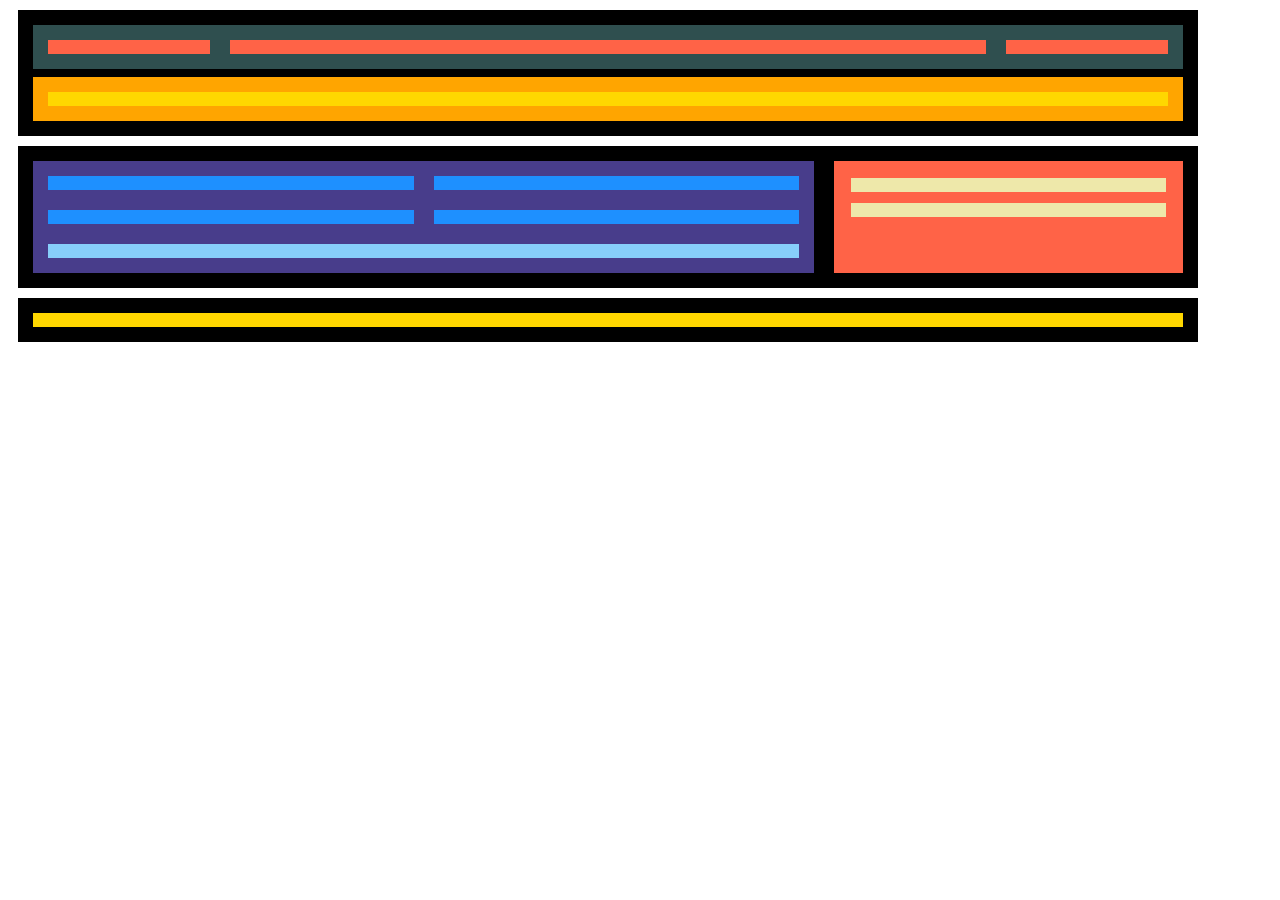
<file: 1.1/public_html/index.html>
<!DOCTYPE html>

<html>
    
    <head>
        <title>1.1.</title>
        <meta charset="UTF-8">
        <meta name="viewport" content="width=device-width, initial-scale=1.0">
        <link rel="stylesheet" type="text/css" href="colourboxes.css"/>
    
    </head>

    <body>
        <main>
            <div class="blackcontainer1">
                <div class="container1">
                    <div id="line1"></div>
                    <div id="line2"></div>
                    <div id="line3"></div>
                </div>
                <div class="container2">
                    <div></div>
                </div>
            </div> 
            <div class="blackcontainer2"> 
                <div class="container3">  
                    <div></div>
                    <div></div>
                    <div></div>
                    <div></div>
                    <div id="lightblue"></div>
                </div>
                <div class="container4">
                    <div style="margin-bottom: 1px;"></div>
                    <div></div>
                </div>
            </div>    
            <div class="blackcontainer3">    
                <div class="container5">
                    <div></div>
                </div>
            </div>    
        </main>
    </body>
</html>
</file>
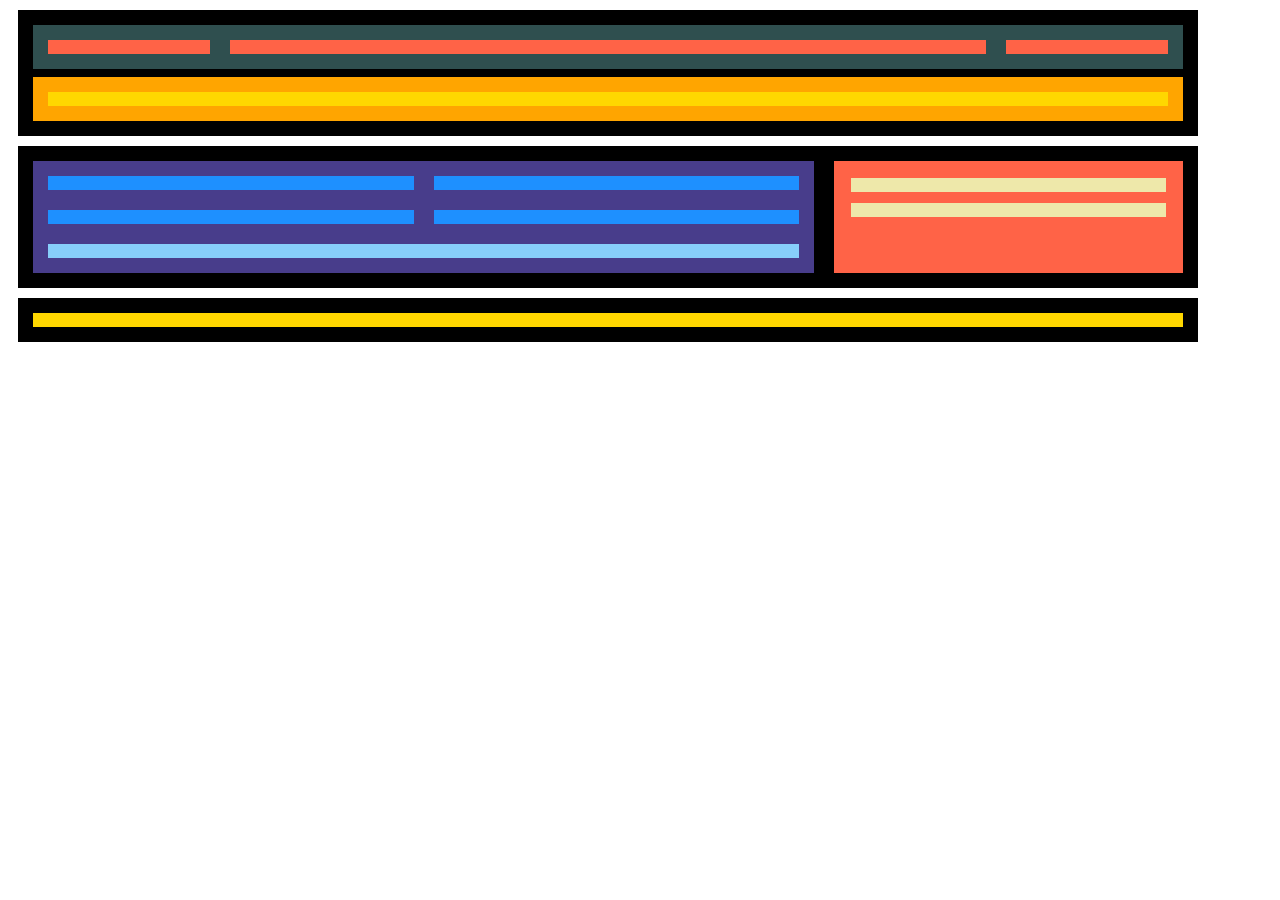
<file: 1.2/public_html/index.html>
<!DOCTYPE html>

<html>
    
    <head>
        <title>1.1.</title>
        <meta charset="UTF-8">
        <meta name="viewport" content="width=device-width, initial-scale=1.0">
        <link rel="stylesheet" type="text/css" href="colourboxes.css"/>

    </head>


    <body>
        <main>
            <div class="blackcontainer1">
                <div class="container1">
                    <div id="line1"></div>
                    <div id="line2"></div>
                    <div id="line3"></div>
                </div>
                <div class="container2">
                    <div></div>
                </div>
            </div> 
            <div class="blackcontainer2"> 
                <div class="container3">  
                    <div></div>
                    <div></div>
                    <div></div>
                    <div></div>
                    <div id="lightblue"></div>
                </div>
                <div class="container4">
                    <div style="margin-bottom: 1px;"></div>
                    <div></div>
                </div>
            </div>    
            <div class="blackcontainer3">    
                <div class="container5">
                    <div></div>
                </div>
            </div>    
        </main>
    </body>
</html>
</file>
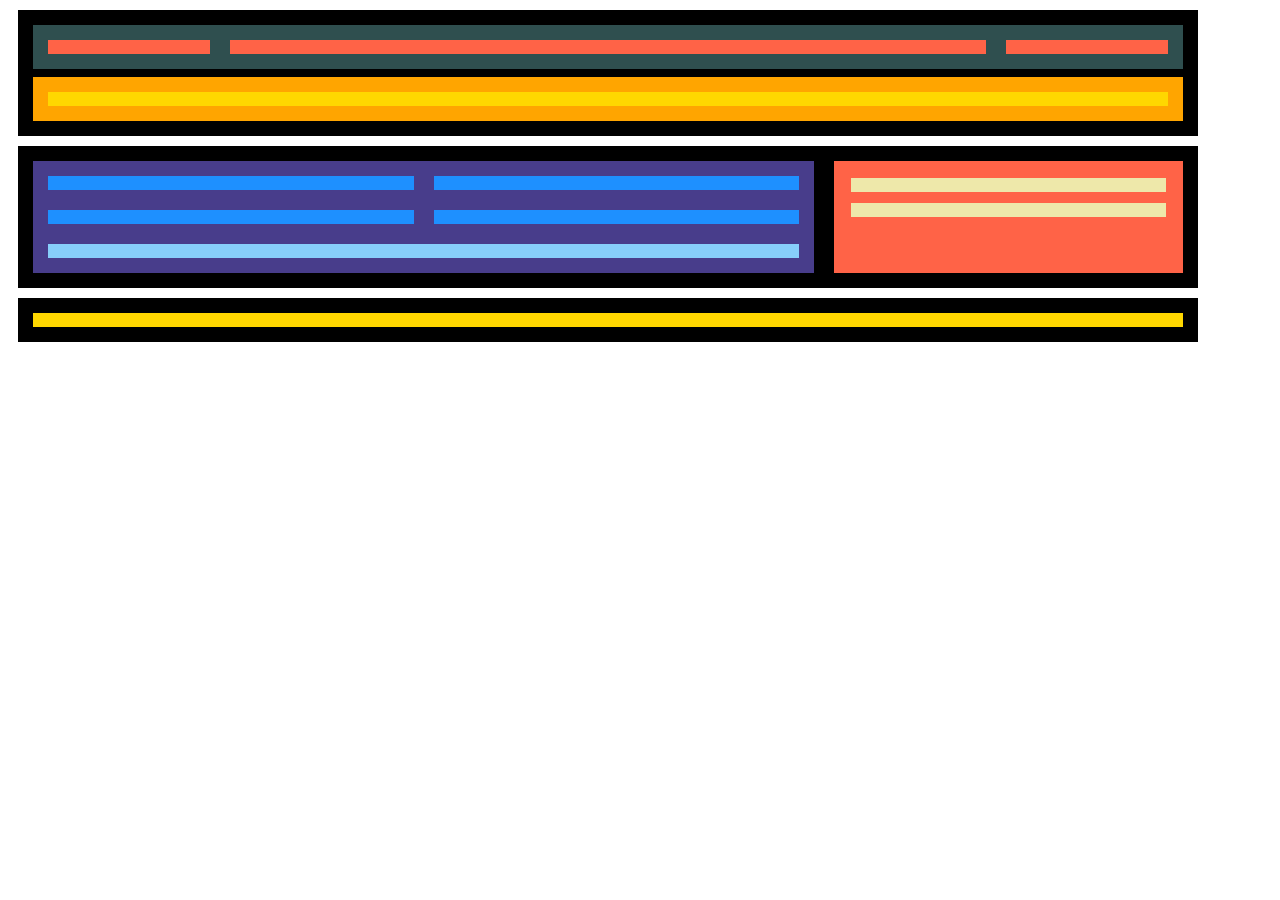
<file: 1.3/public_html/index.html>
<!DOCTYPE html>

<html>
    
    <head>
        <title>1.1.</title>
        <meta charset="UTF-8">
        <meta name="viewport" content="width=device-width, initial-scale=1.0">
        <link rel="stylesheet" type="text/css" href="colourboxes.css"/>

    </head>


        
    <body>
        <main>
            <div class="blackcontainer1">
                <div class="container1">
                    <div id="line1"></div>
                    <div id="line2"></div>
                    <div id="line3"></div>
                </div>
                <div class="container2">
                    <div></div>
                </div>
            </div> 
            <div class="blackcontainer2"> 
                <div class="container3">  
                    <div></div>
                    <div></div>
                    <div></div>
                    <div></div>
                    <div id="lightblue"></div>
                </div>
                <div class="container4">
                    <div style="margin-bottom: 1px;"></div>
                    <div></div>
                </div>
            </div>    
            <div class="blackcontainer3">    
                <div class="container5">
                    <div></div>
                </div>
            </div>    
        </main>
    </body>
</html>
</file>
<file: 1.1/public_html/colourboxes.css>
main {
            max-width:1200px;   
            
        }
        .blackcontainer1 {
            background-color: black;
            margin: 10px;
            border: 10px;
            padding: 5px;
        }
        
        .container1 {
            display: flex;
            background-color:darkslategrey;
            margin: 10px;
            margin-bottom: 8px;
            border: 10px;
            padding: 5px;
            
        }
        
        .container1 > div {
            background-color:tomato;
            justify-content: space-around;
            align-items: center;
            margin: 10px;
            border: 10px;
            padding: 7px;
        }
        #line1 {
            flex: 1 1 auto;
        }
        #line2 {
            flex: 5 1 auto;
        }
        #line3 {
            flex: 1 1 auto;
        }
        
        .container2 {
            display: flex;
            background-color:orange;
            justify-content: space-around;
            align-items: center;
            margin: 10px;
            margin-top: 8px;
            border: 10px;
            padding: 5px;
        }

        .container2 > div {
            background-color:gold;
            margin: 10px;
            border: 10px;
            padding: 7px;
            flex: 1 1 auto;
            
        }
        .blackcontainer2 {
            display: flex;
            background-color: black;
            margin: 10px;
            border: 10px;
            padding: 5px;

                      
        }        
        .container3 {
            display: flex;
            flex-flow: row wrap;
            background-color:darkslateblue;
            justify-content: space-around;
            margin: 10px;
            border: 10px;
            padding: 5px;
            flex: 2 1 auto;
           
            
        }

        .container3 > div{
            background-color:dodgerblue;
            margin: 10px;
            border: 10px;
            padding: 7px;
            flex: 1 1 30%;
            
        }
        #lightblue { 
            background-color: lightskyblue;
            margin: 10px;
            border: 10px;
            padding: 7px;
            flex: 1 1 100%;
        }
        .container4 {
            display: flex;
            flex-direction: column;
            background-color:tomato;
            align-items: center;
            margin: 10px;
            border: 10px;
            padding: 7px;
            flex: 1 1 auto;
        }
        
        .container4 > div{
            background-color:palegoldenrod;
            margin: 10px;
            border: 10px;
            padding: 7px;
            width: 90%;
            
        }
        .blackcontainer3 {
            background-color: black;
            margin: 10px;
            border: 10px;
            padding: 5px;
        }   
            
        .blackcontainer>.container5 {
            display: flex;
            background-color:gold;
            margin: 10px;
            border: 10px;
            padding: 5px;
        }

        .container5 > div {
            background-color:gold;
            margin: 10px;
            border: 10px;
            padding: 7px;
            flex: 1;
            
    }
</file>
<file: 1.2/public_html/colourboxes.css>
main {
            max-width:1200px;   
        }
        .blackcontainer1 {
            background-color: black;
            margin: 10px;
            border: 10px;
            padding: 5px;
        }
        
        .container1 {
            display: flex;
            background-color:darkslategrey;
            margin: 10px;
            margin-bottom: 8px;
            border: 10px;
            padding: 5px;
            
        }
        
        .container1 > div {
            background-color:tomato;
            justify-content: space-around;
            align-items: center;
            margin: 10px;
            border: 10px;
            padding: 7px;
        }
        #line1 {
            flex: 1 1 auto;
        }
        #line2 {
            flex: 5 1 auto;
        }
        #line3 {
            flex: 1 1 auto;
        }
        
        .container2 {
            display: flex;
            background-color:orange;
            justify-content: space-around;
            align-items: center;
            margin: 10px;
            margin-top: 8px;
            border: 10px;
            padding: 5px;
        }

        .container2 > div {
            background-color:gold;
            margin: 10px;
            border: 10px;
            padding: 7px;
            flex: 1;
            
        }
        .blackcontainer2 {
            display: flex;
            background-color: black;
            margin: 10px;
            border: 10px;
            padding: 5px;
                      
        }        
        .container3 {
            display: flex;
            flex-flow: row wrap;
            background-color:darkslateblue;
            justify-content: space-around;
            margin: 10px;
            border: 10px;
            padding: 5px;
            flex:2 1 auto;
           
            
        }

        .container3 > div{
            background-color:dodgerblue;
            margin: 10px;
            border: 10px;
            padding: 7px;
            flex: 1 1 30%;
            
        }
        #lightblue { 
            background-color: lightskyblue;
            margin: 10px;
            border: 10px;
            padding: 7px;
            flex: 1 1 100%;
        }
        .container4 {
            display: flex;
            flex-direction: column;
            background-color:tomato;
            align-items: center;
            margin: 10px;
            border: 10px;
            padding: 7px;
            flex: 1 1 auto;
        }
        
        .container4 > div{
            background-color:palegoldenrod;
            margin: 10px;
            border: 10px;
            padding: 7px;
            width: 90%;
            
        }
        .blackcontainer3 {
            background-color: black;
            margin: 10px;
            border: 10px;
            padding: 5px;
        }   
            
        .blackcontainer>.container5 {
            display: flex;
            background-color:gold;
            margin: 10px;
            border: 10px;
            padding: 5px;
        }

        .container5 > div {
            background-color:gold;
            margin: 10px;
            border: 10px;
            padding: 7px;
            flex: 1;
            
        }
        @media only screen and (max-width: 768px) {
            
        .blackcontainer2 {
            background-color: yellow;
            flex-wrap: wrap;
        }
        .container3 {
            flex-basis:100%;  
            flex: 1 1 10%
            
        }
        .container4 {
            flex-basis: 100%;
        }
    }
</file>
<file: 1.3/public_html/colourboxes.css>
main {
            max-width:1200px;   
        }
        .blackcontainer1 {
            background-color: black;
            margin: 10px;
            border: 10px;
            padding: 5px;
        }
        
        .container1 {
            display: flex;
            background-color:darkslategrey;
            margin: 10px;
            margin-bottom: 8px;
            border: 10px;
            padding: 5px;
            
        }
        
        .container1 > div {
            background-color:tomato;
            justify-content: space-around;
            align-items: center;
            margin: 10px;
            border: 10px;
            padding: 7px;
        }
        #line1 {
            flex: 1 1 auto;
        }
        #line2 {
            flex: 5 1 auto;
        }
        #line3 {
            flex: 1 1 auto;
        }
        
        .container2 {
            display: flex;
            background-color:orange;
            justify-content: space-around;
            align-items: center;
            margin: 10px;
            margin-top: 8px;
            border: 10px;
            padding: 5px;
        }

        .container2 > div {
            background-color:gold;
            margin: 10px;
            border: 10px;
            padding: 7px;
            flex: 1;
            
        }
        .blackcontainer2 {
            display: flex;
            background-color: black;
            margin: 10px;
            border: 10px;
            padding: 5px;
                      
        }        
        .container3 {
            display: flex;
            flex-flow: row wrap;
            background-color:darkslateblue;
            justify-content: space-around;
            margin: 10px;
            border: 10px;
            padding: 5px;
            flex:2 1 auto;
           
            
        }

        .container3 > div{
            background-color:dodgerblue;
            margin: 10px;
            border: 10px;
            padding: 7px;
            flex: 1 1 30%;
            
        }
        #lightblue { 
            background-color: lightskyblue;
            margin: 10px;
            border: 10px;
            padding: 7px;
            flex: 1 1 100%;
        }
        .container4 {
            display: flex;
            flex-direction: column;
            background-color:tomato;
            align-items: center;
            margin: 10px;
            border: 10px;
            padding: 7px;
            flex: 1 1 auto;
        }
        
        .container4 > div{
            background-color:palegoldenrod;
            margin: 10px;
            border: 10px;
            padding: 7px;
            width: 90%;
            
        }
        .blackcontainer3 {
            background-color: black;
            margin: 10px;
            border: 10px;
            padding: 5px;
        }   
            
        .blackcontainer>.container5 {
            display: flex;
            background-color:gold;
            margin: 10px;
            border: 10px;
            padding: 5px;
        }

        .container5 > div {
            background-color:gold;
            margin: 10px;
            border: 10px;
            padding: 7px;
            flex: 1;
            
        }
 
        @media only screen and (max-width: 768px) {
            
        .blackcontainer2 {
            background-color: yellow;
            flex-wrap: wrap;
        }
        .container3 {
            flex-basis:100%;  
            flex: 1 1 10%
            
        }
        .container4 {
            flex-basis: 100%;
        }
        
        @media only screen and (max-width: 600px) {
            .container1 {
                flex-flow: column wrap;
            }
            #line1 {
                flex: 1 1 auto;
                padding: 9px;
            }
            #line2 {
                flex: 1 1 auto;
                padding: 9px;
            }
            #line3 {
                flex: 1 1 auto;
                padding: 9px;
            }
            .container2 > div {
                padding: 9px;
            
            }
            .container3 {
                flex-flow: column nowrap;
                background-color:darkcyan;
                flex:1 1 auto;
            }
            .container3 > div{
                background-color:cadetblue;
                padding: 9px;
            }
            #lightblue { 
                background-color:skyblue;
            }
            .container4 {
                background-color:lightsalmon;
            }
            .container4 > div{
                background-color:wheat;
                padding: 9px;
            
            }
            .container5 > div {
                padding: 9px;
            }
        }
    }
</file>
